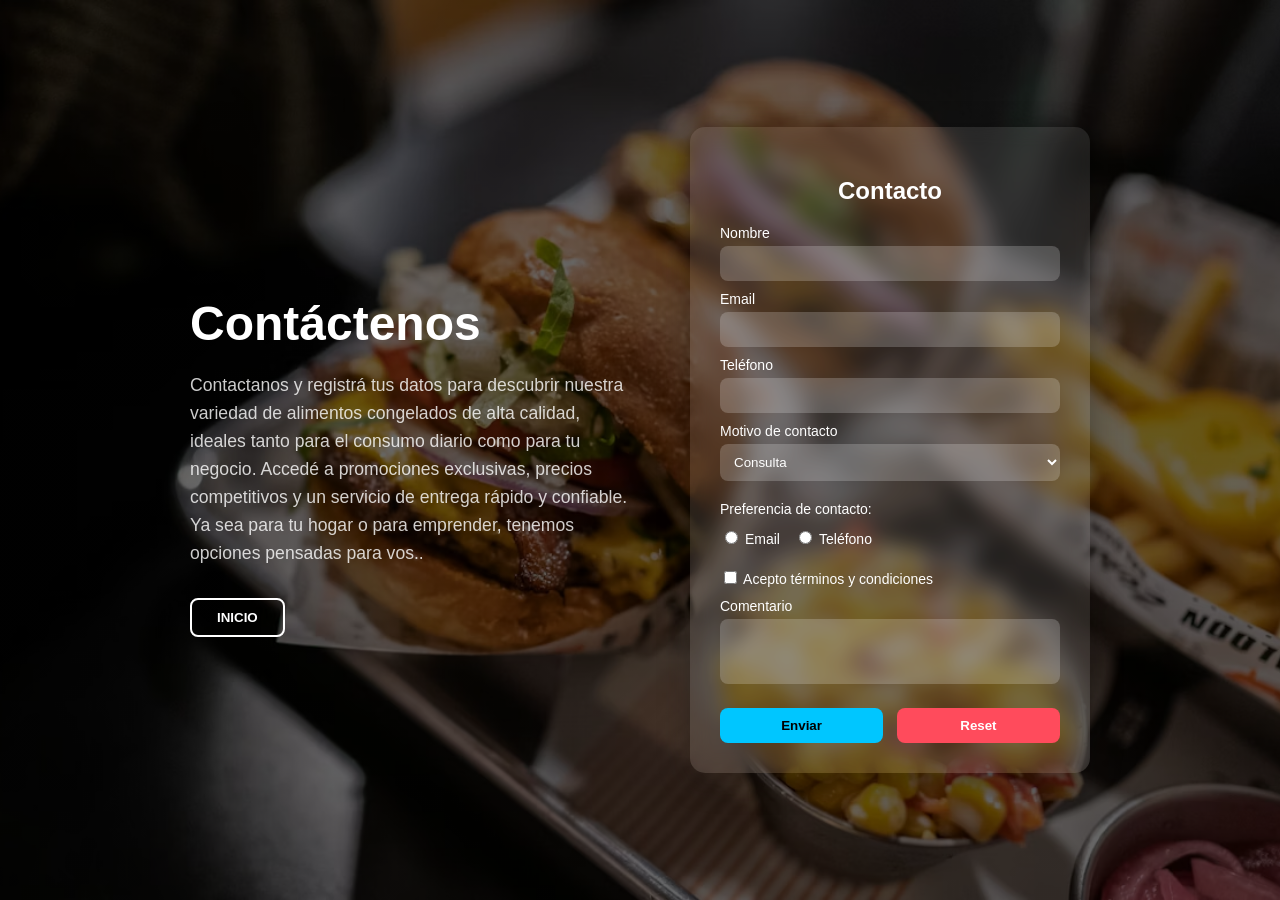
<file: Formulario.html>
<!DOCTYPE html>
<html lang="en">
<head>
    <meta charset="UTF-8">
    <meta name="viewport" content="width=device-width, initial-scale=1.0">
    <title>Document</title>
    <link rel="stylesheet" href="formulario.css">
</head>
<body>

    <div class="main-wrapper">
        
        <div class="info-container">
            <h1>Contáctenos</h1>
            <p>Contactanos y registrá tus datos para descubrir nuestra variedad de alimentos congelados de alta calidad, 
                ideales tanto para el consumo diario como para tu negocio. Accedé a promociones exclusivas, precios competitivos y un servicio de entrega rápido y confiable.
                Ya sea para tu hogar o para emprender, tenemos opciones pensadas para vos..</p>
            <a href="index.html" target="_blank">
                <button class="btn-more">INICIO</button>
            </a>
        </div>

        <div class="form-container">
            <h2>Contacto</h2>
            <form>
                <label for="nombre">Nombre</label>
                <input type="text" id="nombre" required>

                <label for="email">Email</label>
                <input type="email" id="email" required>

                <label for="telefono">Teléfono</label>
                <input type="tel" id="telefono">

                <label for="motivo">Motivo de contacto</label>
                <select id="motivo">
                    <option>Consulta</option>
                    <option>Soporte</option>
                    <option>Reclamo</option>
                </select>

                <div class="options">
                    <label>Preferencia de contacto:</label><br>
                    <label><input type="radio" name="contacto"> Email</label>
                    <label><input type="radio" name="contacto"> Teléfono</label>
                </div>

                <div class="options">
                    <label><input type="checkbox"> Acepto términos y condiciones</label>
                </div>

                <label for="comentario">Comentario</label>
                <textarea id="comentario" rows="3"></textarea>

                <div class="buttons">
                    <button type="submit" class="submit">Enviar</button>
                    <button type="reset" class="reset">Reset</button>
                </div>
            </form>
        </div>

    </div> 
</body>
</file>
<file: formulario.css>
* {
        box-sizing: border-box;
        font-family: Arial, sans-serif;
    }

body {
    margin: 0;
    height: 100vh;
    
    background: linear-gradient(rgba(0,0,0,0.6), rgba(0,0,0,0.6)), url('img/BURGER4.avif');
    background-size: cover;
    background-position: center;
    display: flex;
    justify-content: center;
    align-items: center;
}

html {
    scroll-behavior: smooth;
}

.form-container {
        width: 400px;
        padding: 30px;
        border-radius: 15px;
        background: rgba(255, 255, 255, 0.1);
        backdrop-filter: blur(10px);
        box-shadow: 0 8px 32px rgba(0,0,0,0.3);
        color: white;
    }

.main-wrapper {
    display: flex;
    align-items: center;
    gap: 50px; 
    max-width: 900px;
    width: 90%;
}


.info-container {
    flex: 1;
    color: white;
}

.info-container h1 {
    font-size: 3rem;
    margin-bottom: 20px;
}

.info-container p {
    font-size: 1.1rem;
    line-height: 1.6;
    margin-bottom: 30px;
    opacity: 0.8;
}

.btn-more {
    background: transparent;
    border: 2px solid white;
    color: white;
    padding: 10px 25px;
    cursor: pointer;
    font-weight: bold;
    width: auto; 
}

h2 {
        text-align: center;
        margin-bottom: 20px;
    }

label {
        display: block;
        margin-top: 10px;
        font-size: 14px;
    }

input[type="text"], input[type="email"], input[type="tel"], textarea, select {
    width: 100%;
    padding: 10px;
    margin-top: 5px;
    border: none;
    border-radius: 8px;
    background: rgba(255,255,255,0.2);
    color: white;
}

textarea {
        resize: none;
    }

.options {
        margin-top: 10px;
    }

.options label {
        display: inline-block;
        margin-right: 10px;
    }

.buttons {
        margin-top: 20px;
        display: flex;
        justify-content: space-between;
    }

button {
        width: 48%;
        padding: 10px;
        border: none;
        border-radius: 8px;
        cursor: pointer;
        font-weight: bold;
    }

.submit {
        background: #00c6ff;
        color: black;
    }

.reset {
        background: #ff4b5c;
        color: white;
    }

button:hover {
        opacity: 0.8;
    }


@media (max-width: 850px) {
    body {
        height: auto;
        padding: 40px 0;
    }

    .main-wrapper {
        flex-direction: column; 
        text-align: center;
        gap: 30px;
    }

    .info-container {
        padding: 0 20px;
    }

    .info-container h1 {
        font-size: 2.2rem;
    }

    .form-container {
        width: 90%; 
        max-width: 400px;
    }

    .btn-more {
        margin: 0 auto; 
    }
}
</file>
